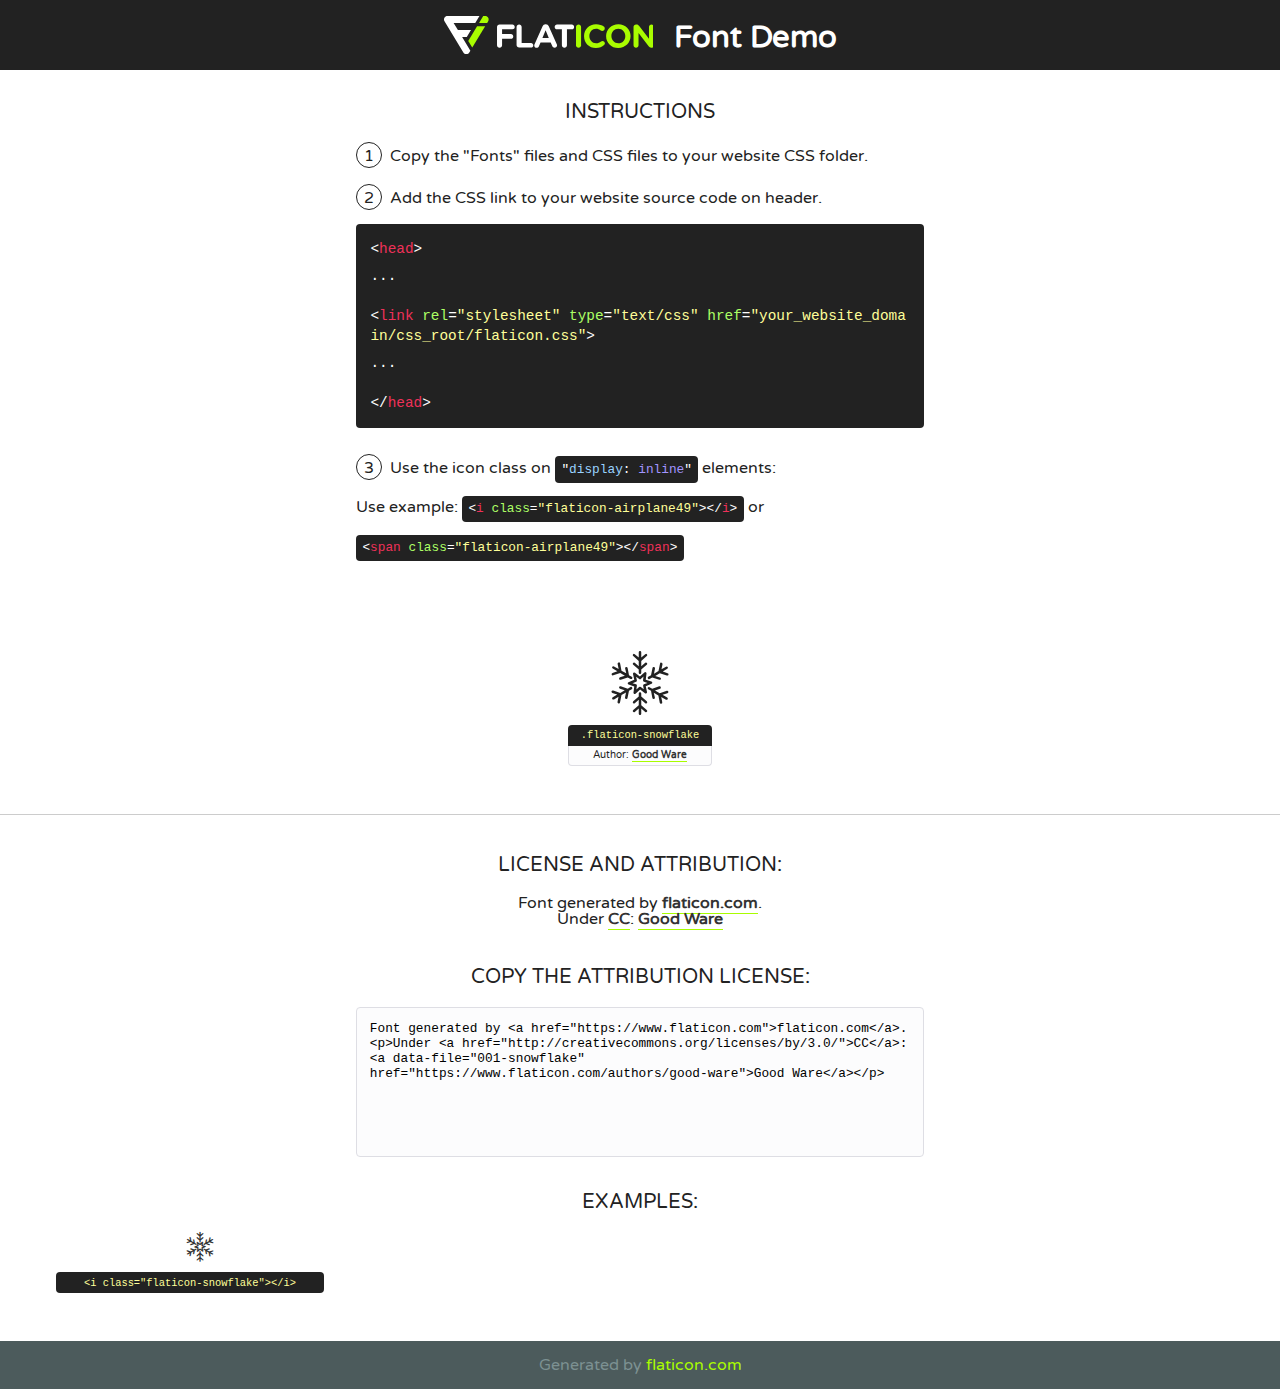
<file: assets/fonts/flaticon/font/flaticon.html>
<!DOCTYPE html>
<!--
  Flaticon icon font: Flaticon
  Creation date: 12/11/2019 06:03
-->
<html>
<!DOCTYPE html>
<html>

<head>
    <title>Flaticon WebFont</title>
    <link href="http://fonts.googleapis.com/css?family=Varela+Round" rel="stylesheet" type="text/css" />
    <link rel="stylesheet" type="text/css" href="flaticon.css">
    <meta charset="UTF-8">
    <style>
    html, body, div, span, applet, object, iframe,
    h1, h2, h3, h4, h5, h6, p, blockquote, pre,
    a, abbr, acronym, address, big, cite, code,
    del, dfn, em, img, ins, kbd, q, s, samp,
    small, strike, strong, sub, sup, tt, var,
    b, u, i, center,
    dl, dt, dd, ol, ul, li,
    fieldset, form, label, legend,
    table, caption, tbody, tfoot, thead, tr, th, td,
    article, aside, canvas, details, embed, 
    figure, figcaption, footer, header, hgroup, 
    menu, nav, output, ruby, section, summary,
    time, mark, audio, video {
        margin: 0;
        padding: 0;
        border: 0;
        font-size: 100%;
        font: inherit;
        vertical-align: baseline;
    }
    /* HTML5 display-role reset for older browsers */
    article, aside, details, figcaption, figure, 
    footer, header, hgroup, menu, nav, section {
        display: block;
    }
    body {
        line-height: 1;
    }
    ol, ul {
        list-style: none;
    }
    blockquote, q {
        quotes: none;
    }
    blockquote:before, blockquote:after,
    q:before, q:after {
        content: '';
        content: none;
    }
    table {
        border-collapse: collapse;
        border-spacing: 0;
    }
    body {
        font-family: 'Varela Round', Helvetica, Arial, sans-serif;
        font-size: 16px;
        color: #222;
    }
    a {
        color: #333;
        border-bottom: 1px solid #a9fd00;
        font-weight: bold;
        text-decoration: none;
    }
    * {
        -moz-box-sizing: border-box;
        -webkit-box-sizing: border-box;
        box-sizing: border-box;
        margin: 0;
        padding: 0;
    }
    [class^="flaticon-"]:before, [class*=" flaticon-"]:before, [class^="flaticon-"]:after, [class*=" flaticon-"]:after {
        font-family: Flaticon;
        font-size: 30px;
        font-style: normal;
        margin-left: 20px;
        color: #333;
    }
    .wrapper {
        max-width: 600px;
        margin: auto;
        padding: 0 1em;
    }
    .title {
        font-size: 1.25em;
        text-align: center;
        margin-bottom: 1em;
        text-transform: uppercase;
    }
    header {
        text-align: center;
        background-color: #222;
        color: #fff;
        padding: 1em;
    }
    header .logo {
        width: 210px;
        height: 38px;
        display: inline-block;
        vertical-align: middle;
        margin-right: 1em;
        border: none;
    }
    header strong {
        font-size: 1.95em;
        font-weight: bold;
        vertical-align: middle;
        margin-top: 5px;
        display: inline-block;
    }
    .demo {
        margin: 2em auto;
        line-height: 1.25em;
    }
    .demo ul li {
        margin-bottom: 1em;
    }
    .demo ul li .num {
        color: #222;
        border-radius: 20px;
        display: inline-block;
        width: 26px;
        padding: 3px;
        height: 26px;
        text-align: center;
        margin-right: 0.5em;
        border: 1px solid #222;
    }
    .demo ul li code {
        background-color: #222;
        border-radius: 4px;
        padding: 0.25em 0.5em;
        display: inline-block;
        color: #fff;
        font-family: Consolas,Monaco,Lucida Console,Liberation Mono,DejaVu Sans Mono,Bitstream Vera Sans Mono,Courier New, monospace;
        font-weight: lighter;
        margin-top: 1em;
        font-size: 0.8em;
        word-break: break-all;
    }
    .demo ul li code.big {
        padding: 1em;
        font-size: 0.9em;
    }
    .demo ul li code .red {
        color: #EF3159;
    }
    .demo ul li code .green {
        color: #ACFF65;
    }
    .demo ul li code .yellow {
        color: #FFFF99;
    }
    .demo ul li code .blue {
        color: #99D3FF;
    }
    .demo ul li code .purple {
        color: #A295FF;
    }
    .demo ul li code .dots {
        margin-top: 0.5em;
        display: block;
    }
    #glyphs {
        border-bottom: 1px solid #ccc;
        padding: 2em 0;
        text-align: center;
    }
    .glyph {
        display: inline-block;
        width: 9em;
        margin: 1em;
        text-align: center;
        vertical-align: top;
        background: #FFF;
    }
    .glyph .glyph-icon {
        padding: 10px;
        display: block;
        font-family:"Flaticon";
        font-size: 64px;
        line-height: 1;
    }
    .glyph .glyph-icon:before {
        font-size: 64px;
        color: #222;
        margin-left: 0;
    }
    .class-name {
        font-size: 0.65em;
        background-color: #222;
        color: #fff;
        border-radius: 4px 4px 0 0;
        padding: 0.5em;
        color: #FFFF99;
        font-family: Consolas,Monaco,Lucida Console,Liberation Mono,DejaVu Sans Mono,Bitstream Vera Sans Mono,Courier New, monospace;
    }
    .author-name {
        font-size: 0.6em;
        background-color: #fcfcfd;
        border: 1px solid #DEDEE4;
        border-top: 0;
        border-radius: 0 0 4px 4px;
        padding: 0.5em;
    }
    .class-name:last-child {
        font-size: 10px;
        color:#888;
    }
    .class-name:last-child a {
        font-size: 10px;
        color:#555;
    }
    .class-name:last-child a:hover {
        color:#a9fd00;
    }
    .glyph > input {
        display: block;
        width: 100px;
        margin: 5px auto;
        text-align: center;
        font-size: 12px;
        cursor: text;
    }
    .glyph > input.icon-input {
        font-family:"Flaticon";
        font-size: 16px;
        margin-bottom: 10px;
    }
    .attribution .title {
        margin-top: 2em;
    }
    .attribution textarea {
        background-color: #fcfcfd;
        padding: 1em;
        border: none;
        box-shadow: none;
        border: 1px solid #DEDEE4;
        border-radius: 4px;
        resize: none;
        width: 100%;
        height: 150px;
        font-size: 0.8em;
        font-family: Consolas,Monaco,Lucida Console,Liberation Mono,DejaVu Sans Mono,Bitstream Vera Sans Mono,Courier New, monospace;
        -webkit-appearance: none;
    }
    .iconsuse {
        margin: 2em auto;
        text-align: center;
        max-width: 1200px;
    }
    .iconsuse:after {
        content: '';
        display: table;
        clear: both;
    }
    .iconsuse .image {
        float: left;
        width: 25%;
        padding: 0 1em;
    }
    .iconsuse .image p {
        margin-bottom: 1em;
    }
    .iconsuse .image span {
        display: block;
        font-size: 0.65em;
        background-color: #222;
        color: #fff;
        border-radius: 4px;
        padding: 0.5em;
        color: #FFFF99;
        margin-top: 1em;
        font-family: Consolas,Monaco,Lucida Console,Liberation Mono,DejaVu Sans Mono,Bitstream Vera Sans Mono,Courier New, monospace;
    }
    #footer {
        text-align: center;
        background-color: #4C5B5C;
        color: #7c9192;
        padding: 1em;
    }
    #footer a {
        border: none;
        color: #a9fd00;
        font-weight: normal;
    }
    @media (max-width: 960px) {
        .iconsuse .image {
            width: 50%;
        }
    }
    @media (max-width: 560px) {
        .iconsuse .image {
            width: 100%;
        }
    }
    </style>
</head>

<body class="characters-off">

    <header>
        <a href="https://www.flaticon.com" target="_blank" class="logo">
            <svg version="1.1" xmlns="http://www.w3.org/2000/svg" xmlns:xlink="http://www.w3.org/1999/xlink" xmlns:a="http://ns.adobe.com/AdobeSVGViewerExtensions/3.0/" viewBox="0 0 560.875 102.036" enable-background="new 0 0 560.875 102.036" xml:space="preserve">
                <defs>
                </defs>
                <g>
                    <g class="letters">
                        <path fill="#ffffff" d="M141.596,29.675c0-3.777,2.985-6.767,6.764-6.767h34.438c3.426,0,6.15,2.728,6.15,6.15
                        c0,3.43-2.724,6.149-6.15,6.149h-27.674v13.091h23.719c3.429,0,6.151,2.724,6.151,6.15c0,3.43-2.723,6.149-6.151,6.149h-23.719
                        v17.574c0,3.773-2.986,6.761-6.764,6.761c-3.779,0-6.764-2.989-6.764-6.761V29.675z"></path>
                        <path fill="#ffffff" d="M193.844,29.149c0-3.781,2.985-6.767,6.764-6.767c3.776,0,6.763,2.985,6.763,6.767v42.957h25.039
                        c3.426,0,6.149,2.726,6.149,6.153c0,3.425-2.723,6.15-6.149,6.15h-31.802c-3.779,0-6.764-2.986-6.764-6.768V29.149z"></path>
                        <path fill="#ffffff" d="M241.891,75.71l21.438-48.407c1.492-3.341,4.215-5.357,7.906-5.357h0.792
                        c3.686,0,6.323,2.017,7.815,5.357l21.439,48.407c0.436,0.967,0.701,1.845,0.701,2.723c0,3.602-2.809,6.501-6.414,6.501
                        c-3.161,0-5.269-1.845-6.499-4.655l-4.132-9.661h-27.059l-4.301,10.102c-1.144,2.631-3.426,4.214-6.237,4.214
                        c-3.517,0-6.24-2.81-6.24-6.325C241.1,77.64,241.451,76.677,241.891,75.71z M279.932,58.666l-8.521-20.297l-8.526,20.297H279.932
                        z"></path>
                        <path fill="#ffffff" d="M314.864,35.387H301.86c-3.429,0-6.239-2.813-6.239-6.238c0-3.429,2.811-6.24,6.239-6.24h39.533
                        c3.426,0,6.237,2.811,6.237,6.24c0,3.425-2.811,6.238-6.237,6.238h-13.001v42.785c0,3.773-2.99,6.761-6.764,6.761
                        c-3.779,0-6.764-2.989-6.764-6.761V35.387z"></path>
                        <path fill="#A9FD00" d="M352.615,29.149c0-3.781,2.985-6.767,6.767-6.767c3.774,0,6.761,2.985,6.761,6.767v49.024
                        c0,3.773-2.987,6.761-6.761,6.761c-3.781,0-6.767-2.989-6.767-6.761V29.149z"></path>
                        <path fill="#A9FD00" d="M374.132,53.836v-0.179c0-17.481,13.178-31.801,32.065-31.801c9.22,0,15.459,2.458,20.557,6.238
                        c1.402,1.054,2.637,2.985,2.637,5.357c0,3.692-2.985,6.59-6.681,6.59c-1.845,0-3.071-0.702-4.044-1.319
                        c-3.776-2.813-7.729-4.393-12.562-4.393c-10.364,0-17.831,8.611-17.831,19.154v0.173c0,10.542,7.291,19.329,17.831,19.329
                        c5.715,0,9.492-1.756,13.359-4.834c1.049-0.874,2.458-1.491,4.039-1.491c3.429,0,6.325,2.813,6.325,6.236
                        c0,2.106-1.056,3.78-2.282,4.834c-5.539,4.834-12.036,7.733-21.878,7.733C387.572,85.464,374.132,71.493,374.132,53.836z"></path>
                        <path fill="#A9FD00" d="M433.009,53.836v-0.179c0-17.481,13.79-31.801,32.766-31.801c18.981,0,32.592,14.143,32.592,31.628v0.173
                        c0,17.483-13.785,31.807-32.769,31.807C446.625,85.464,433.009,71.32,433.009,53.836z M484.224,53.836v-0.179
                        c0-10.539-7.725-19.326-18.626-19.326c-10.893,0-18.449,8.611-18.449,19.154v0.173c0,10.542,7.73,19.329,18.626,19.329
                        C476.676,72.986,484.224,64.378,484.224,53.836z"></path>
                        <path fill="#A9FD00" d="M506.233,29.321c0-3.774,2.99-6.763,6.767-6.763h1.401c3.252,0,5.183,1.583,7.029,3.953l26.093,34.265
                        V29.059c0-3.692,2.99-6.677,6.681-6.677c3.683,0,6.671,2.985,6.671,6.677v48.934c0,3.78-2.987,6.765-6.764,6.765h-0.436
                        c-3.257,0-5.188-1.581-7.034-3.953l-27.056-35.492v32.944c0,3.687-2.985,6.676-6.678,6.676c-3.683,0-6.673-2.989-6.673-6.676
                        V29.321z"></path>
                    </g>
                    <g class="insignia">
                        <path fill="#ffffff" d="M48.372,56.137h12.517l11.156-18.537H37.186L25.688,18.539h57.825L94.668,0H9.271
                        C5.925,0,2.842,1.801,1.198,4.716c-1.644,2.907-1.593,6.482,0.134,9.343l50.38,83.501c1.678,2.781,4.689,4.476,7.938,4.476
                        c3.246,0,6.257-1.695,7.935-4.476l2.898-4.804L48.372,56.137z"></path>
                        <g class="i">
                            <path fill="#A9FD00" d="M93.575,18.539h0.031v0.004l21.652,0.004l2.705-4.488c1.727-2.861,1.778-6.436,0.133-9.343
                            C116.454,1.801,113.371,0,110.026,0h-5.294L93.575,18.539z"></path>
                            <polygon fill="#A9FD00" points="88.291,27.356 64.725,66.486 75.519,84.404 109.942,27.356"></polygon>
                        </g>
                    </g>
                </g>
            </svg>
        </a>
        <strong>Font Demo</strong>
    </header>


    <section class="demo wrapper">

        <p class="title">Instructions</p>

        <ul>
            <li>
                <span class="num">1</span>Copy the "Fonts" files and CSS files to your website CSS folder.
            </li>
            <li>
                <span class="num">2</span>Add the CSS link to your website source code on header.
                <code class="big">
                    &lt;<span class="red">head</span>&gt;
                    <br/><span class="dots">...</span>
                    <br/>&lt;<span class="red">link</span> <span class="green">rel</span>=<span class="yellow">"stylesheet"</span> <span class="green">type</span>=<span class="yellow">"text/css"</span> <span class="green">href</span>=<span class="yellow">"your_website_domain/css_root/flaticon.css"</span>&gt;
                    <br/><span class="dots">...</span>
                    <br/>&lt;/<span class="red">head</span>&gt;
                </code>
            </li>

            <li>
                <p>
                    <span class="num">3</span>Use the icon class on <code>"<span class="blue">display</span>:<span class="purple"> inline</span>"</code> elements:
                    <br />
                    Use example: <code>&lt;<span class="red">i</span> <span class="green">class</span>=<span class="yellow">&quot;flaticon-airplane49&quot;</span>&gt;&lt;/<span class="red">i</span>&gt;</code> or <code>&lt;<span class="red">span</span> <span class="green">class</span>=<span class="yellow">&quot;flaticon-airplane49&quot;</span>&gt;&lt;/<span class="red">span</span>&gt;</code>
            </li>
        </ul>

    </section>




   <section id="glyphs">          
    
      
        <div class="glyph"><div class="glyph-icon flaticon-snowflake"></div>
            <div class="class-name">.flaticon-snowflake</div>
            <div class="author-name">Author: <a data-file="001-snowflake" href="https://www.flaticon.com/authors/good-ware">Good Ware</a> </div> 
        </div>        
        

    </section>



    <section class="attribution wrapper"   style="text-align:center;">

      <div class="title">License and attribution:</div><div class="attrDiv">Font generated by <a href="https://www.flaticon.com">flaticon.com</a>. <div><p>Under <a href="http://creativecommons.org/licenses/by/3.0/">CC</a>: <a data-file="001-snowflake" href="https://www.flaticon.com/authors/good-ware">Good Ware</a></p>  </div>
      </div>
      <div class="title">Copy the Attribution License:</div>

    <textarea onclick="this.focus();this.select();">Font generated by &lt;a href=&quot;https://www.flaticon.com&quot;&gt;flaticon.com&lt;/a&gt;. <p>Under <a href="http://creativecommons.org/licenses/by/3.0/">CC</a>: <a data-file="001-snowflake" href="https://www.flaticon.com/authors/good-ware">Good Ware</a></p>  
     </textarea>

    </section>

    <section class="iconsuse">

          <div class="title">Examples:</div>            
             
            <div class="image">
                <p>
                    <i class="glyph-icon flaticon-snowflake"></i> 
                    <span>&lt;i class=&quot;flaticon-snowflake&quot;&gt;&lt;/i&gt;</span>
                </p>
            </div>
                       
        </div>
                            
    </section>

<div id="footer">
    <div>Generated by <a href="https://www.flaticon.com">flaticon.com</a>
    </div>
</div>



</body>
</html>
</file>
<file: assets/fonts/flaticon/font/flaticon.css>
/*
  	Flaticon icon font: Flaticon
  	Creation date: 12/11/2019 06:03
  	*/

@font-face {
  font-family: "Flaticon";
  src: url("./Flaticon.eot");
  src: url("./Flaticon.eot?#iefix") format("embedded-opentype"),
       url("./Flaticon.woff2") format("woff2"),
       url("./Flaticon.woff") format("woff"),
       url("./Flaticon.ttf") format("truetype"),
       url("./Flaticon.svg#Flaticon") format("svg");
  font-weight: normal;
  font-style: normal;
}

@media screen and (-webkit-min-device-pixel-ratio:0) {
  @font-face {
    font-family: "Flaticon";
    src: url("./Flaticon.svg#Flaticon") format("svg");
  }
}

[class^="flaticon-"]:before, [class*=" flaticon-"]:before,
[class^="flaticon-"]:after, [class*=" flaticon-"]:after {   
  font-family: Flaticon;
        font-size: 20px;
font-style: normal;
margin-left: 20px;
}

.flaticon-snowflake:before { content: "\f100"; }
</file>
